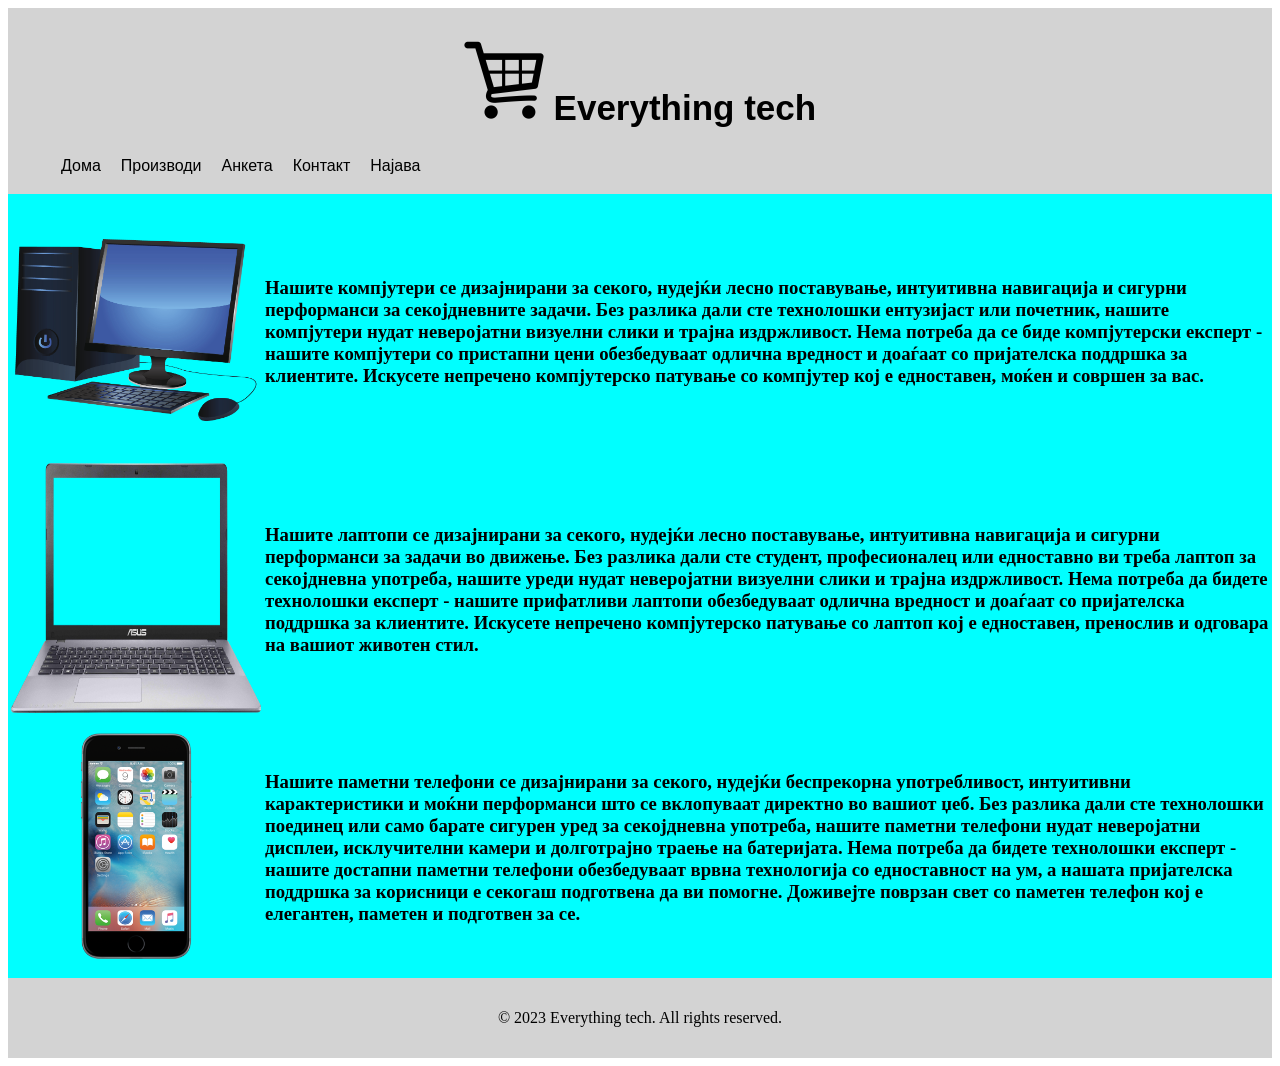
<file: index.html>
<!DOCTYPE html>

<head>
<meta charset="UTF-8">
<link rel="stylesheet" type="text/css" href="style.css">
<link rel="icon" type="image/png" href="logo.png">
<title>
Дома
</title>
<script src="https://ajax.googleapis.com/ajax/libs/jquery/3.7.1/jquery.min.js"></script>
</head>
<body>
    <section id="header">
        <div>
            <h1 id="title">
            <img src="cart.png" alt="logo" width="80" height="80">
           Everything tech
            </h1>
        </div>
            <div>
            <ul id="meni">
                <li>
                    <a href="index.html" class="open" id="logo">Дома</a>
                </li>
                <li>
                    <a href="products.html">Производи</a>
                </li>
                <li>
                    <a href="survey.html">Анкета</a>
                </li>
                <li>
                    <a href="contact.html">Контакт</a>
                </li>
                <li>
                    <a href="login.html">Најава</a>
                </li>
            </ul>
        </div>
    </section>
    <section id="body">
        <div>
            <table id="tabela">
                <tr>
                    <td>
                        <img src="pc.png" alt="proizvod1" height="250px" width="250px">
                    </td>
                    <td>
                        <h3>Нашите компјутери се дизајнирани за секого, нудејќи лесно поставување, интуитивна навигација и сигурни перформанси за секојдневните задачи. Без разлика дали сте технолошки ентузијаст или почетник, нашите компјутери нудат неверојатни визуелни слики и трајна издржливост. Нема потреба да се биде компјутерски експерт - нашите компјутери со пристапни цени обезбедуваат одлична вредност и доаѓаат со пријателска поддршка за клиентите. Искусете непречено компјутерско патување со компјутер кој е едноставен, моќен и совршен за вас.</h3>
                    </td>
                </tr>
                <tr>
                    <td>
                        <img src="laptop.png" alt="prozivod2" height="250px" width="250px">
                    </td>
                    <td>
                        <h3>Нашите лаптопи се дизајнирани за секого, нудејќи лесно поставување, интуитивна навигација и сигурни перформанси за задачи во движење. Без разлика дали сте студент, професионалец или едноставно ви треба лаптоп за секојдневна употреба, нашите уреди нудат неверојатни визуелни слики и трајна издржливост. Нема потреба да бидете технолошки експерт - нашите прифатливи лаптопи обезбедуваат одлична вредност и доаѓаат со пријателска поддршка за клиентите. Искусете непречено компјутерско патување со лаптоп кој е едноставен, пренослив и одговара на вашиот животен стил.</h3>
                    </td>
                </tr>
                <tr>
                    <td>
                        <img src="phone.png" alt="proizvod3" height="250 px" width="250px">
                    </td>
                    <td>
                        <h3>Нашите паметни телефони се дизајнирани за секого, нудејќи беспрекорна употребливост, интуитивни карактеристики и моќни перформанси што се вклопуваат директно во вашиот џеб. Без разлика дали сте технолошки поединец или само барате сигурен уред за секојдневна употреба, нашите паметни телефони нудат неверојатни дисплеи, исклучителни камери и долготрајно траење на батеријата. Нема потреба да бидете технолошки експерт - нашите достапни паметни телефони обезбедуваат врвна технологија со едноставност на ум, а нашата пријателска поддршка за корисници е секогаш подготвена да ви помогне. Доживејте поврзан свет со паметен телефон кој е елегантен, паметен и подготвен за се.</h3>
                    </td>
                </tr>

            </table>
        </div>
    </section>
    <section id="footer">
        <div class="div">
            <p>&copy; 2023 Everything tech. All rights reserved.</p>
        </div>
    </section>
</body>
</file>
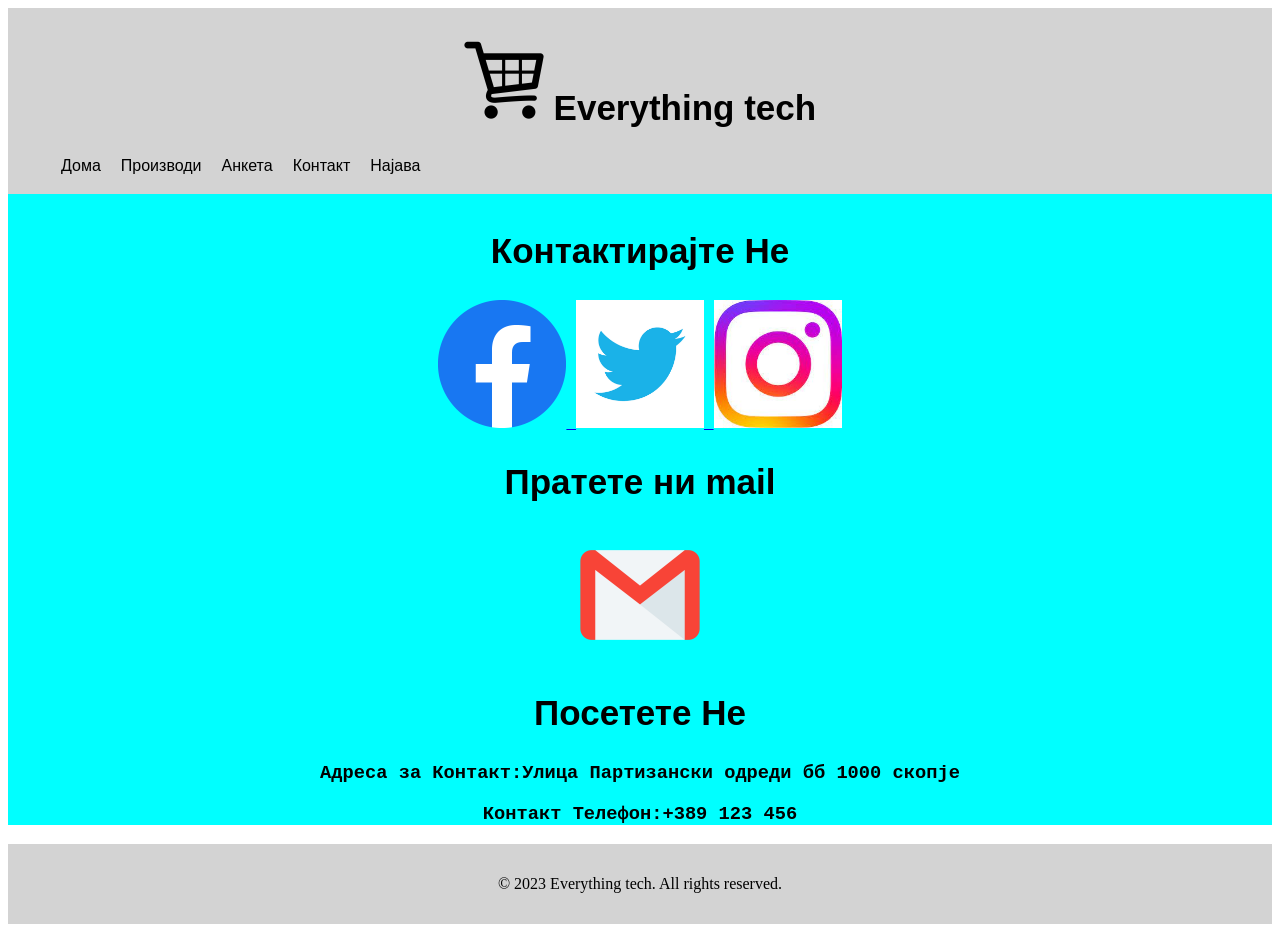
<file: contact.html>
<!DOCTYPE html>

<html>
<head>
    <meta charset="UTF-8">
    <link rel="stylesheet" type="text/css" href="style.css">
    <link rel="icon" type="image/png" href="logo.png">
    <title>
        Контакт
    </title>
    <script src="https://ajax.googleapis.com/ajax/libs/jquery/3.7.1/jquery.min.js"></script>
</head>
<body>
    <section id="header">
        <div>
            <h1 id="title">
            <img src="cart.png" alt="logo" width="80" height="80">
           Everything tech
            </h1>
        </div>
            <div>
            <ul id="meni">
                <li>
                    <a href="index.html" class="open" id="logo">Дома</a>
                </li>
                <li>
                    <a href="products.html">Производи</a>
                </li>
                <li>
                    <a href="survey.html">Анкета</a>
                </li>
                <li>
                    <a href="contact.html">Контакт</a>
                </li>
                <li>
                    <a href="login.html">Најава</a>
                </li>
            </ul>
        </div>
    </section>
    <section id="body">
        <div>
        <h1 id="title">
            Контактирајте Не
        </h1>
        </div>
        <div id="center">
            <a href="https://www.facebook.com/">
                <img src="facebook logo.png" height="128 px" width="128 px">
            </a>
            <a href="https://twitter.com/home">
                <img src="twitter logo.png" height="128 px" width="128 px">
            </a>
            <a href="https://www.instagram.com/">
                <img src="instagram logo.jpg" height="128 px" width="128 px">
            </a>
        </div>
        <div>
            <h1 id="title">
                Пратете ни mail
            </h1>
        </div>
        <div id="center">
            <a href="mailto:kstojanov28@gmail.com">
                <img src="mail.png" height="128px" width="128px">
            </a>
        </div>
        <div id>
            <h1 id="title">
                Посетете Не
            </h1>
        </div>
        <div>
            <h3 id="center">
                Адреса за Контакт:Улица Партизански одреди бб 1000 скопје
            </h3>
        </div>
        <div>
            <h3 id="center">
                Контакт Телефон:+389 123 456
            </h3>
        </div>
    </section>
</section>
<section id="footer">
    <div class="div">
        <p>&copy; 2023 Everything tech. All rights reserved.</p>
    </div>
</section>
</body>

</html>
</file>
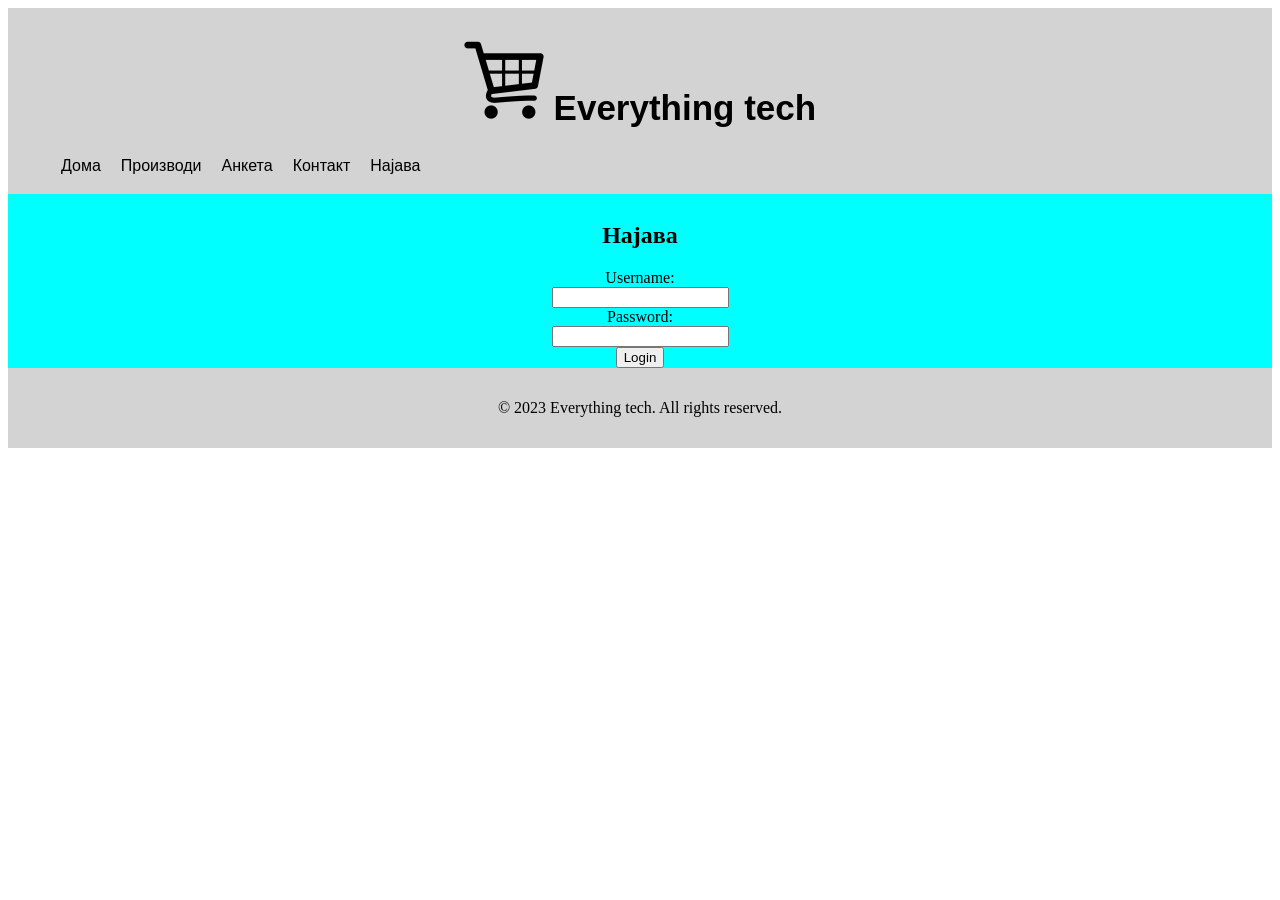
<file: login.html>
<!DOCTYPE html>

<html>
<head>
    <meta charset="UTF-8">
    <link rel="stylesheet" type="text/css" href="style.css">
    <link rel="icon" type="image/png" href="logo.png">
    <title>
        Најава
    </title>
    <script src="https://ajax.googleapis.com/ajax/libs/jquery/3.7.1/jquery.min.js"></script>
</head>
<body>
    <section id="header">
        <div>
            <h1 id="title">
            <img src="cart.png" alt="logo" width="80" height="80">
           Everything tech
            </h1>
        </div>
            <div>
            <ul id="meni">
                <li>
                    <a href="index.html" class="open" id="logo">Дома</a>
                </li>
                <li>
                    <a href="products.html">Производи</a>
                </li>
                <li>
                    <a href="survey.html">Анкета</a>
                </li>
                <li>
                    <a href="contact.html">Контакт</a>
                </li>
                <li>
                    <a href="login.html">Најава</a>
                </li>
            </ul>
        </div>
    </section>
    <section id="body">
        <form id="form">
            <h2>Најава</h2>
            <label for="username">Username:</label>
            <input type="text" id="username" name="username" required>
        
            <label for="password">Password:</label>
            <input type="password" id="password" name="password" required>
        
            <button type="button" onclick="login()">Login</button>
        </form>
    </section>
    <section id="footer">
        <div class="div">
            <p>&copy; 2023 Everything tech. All rights reserved.</p>
        </div>
    </section>
    <script src="script.js" defer></script>
    </body>
    </html>
</file>
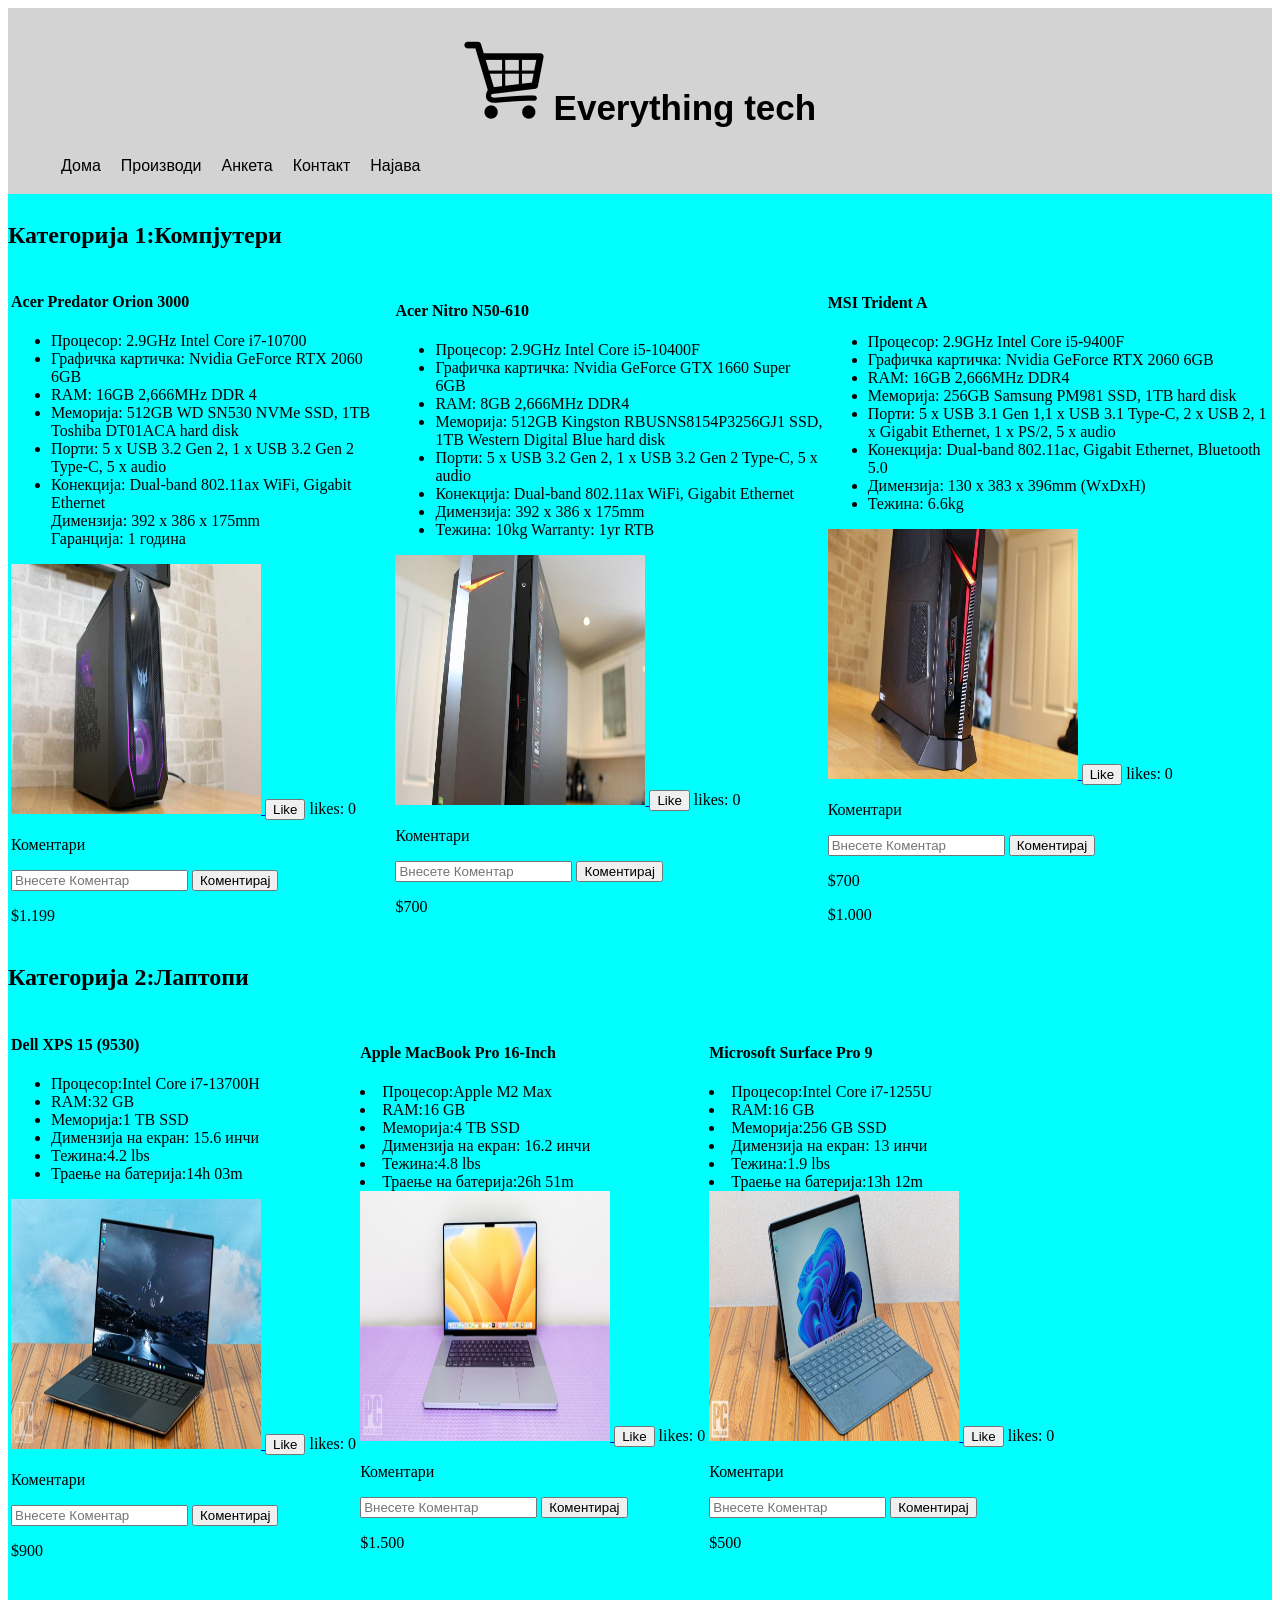
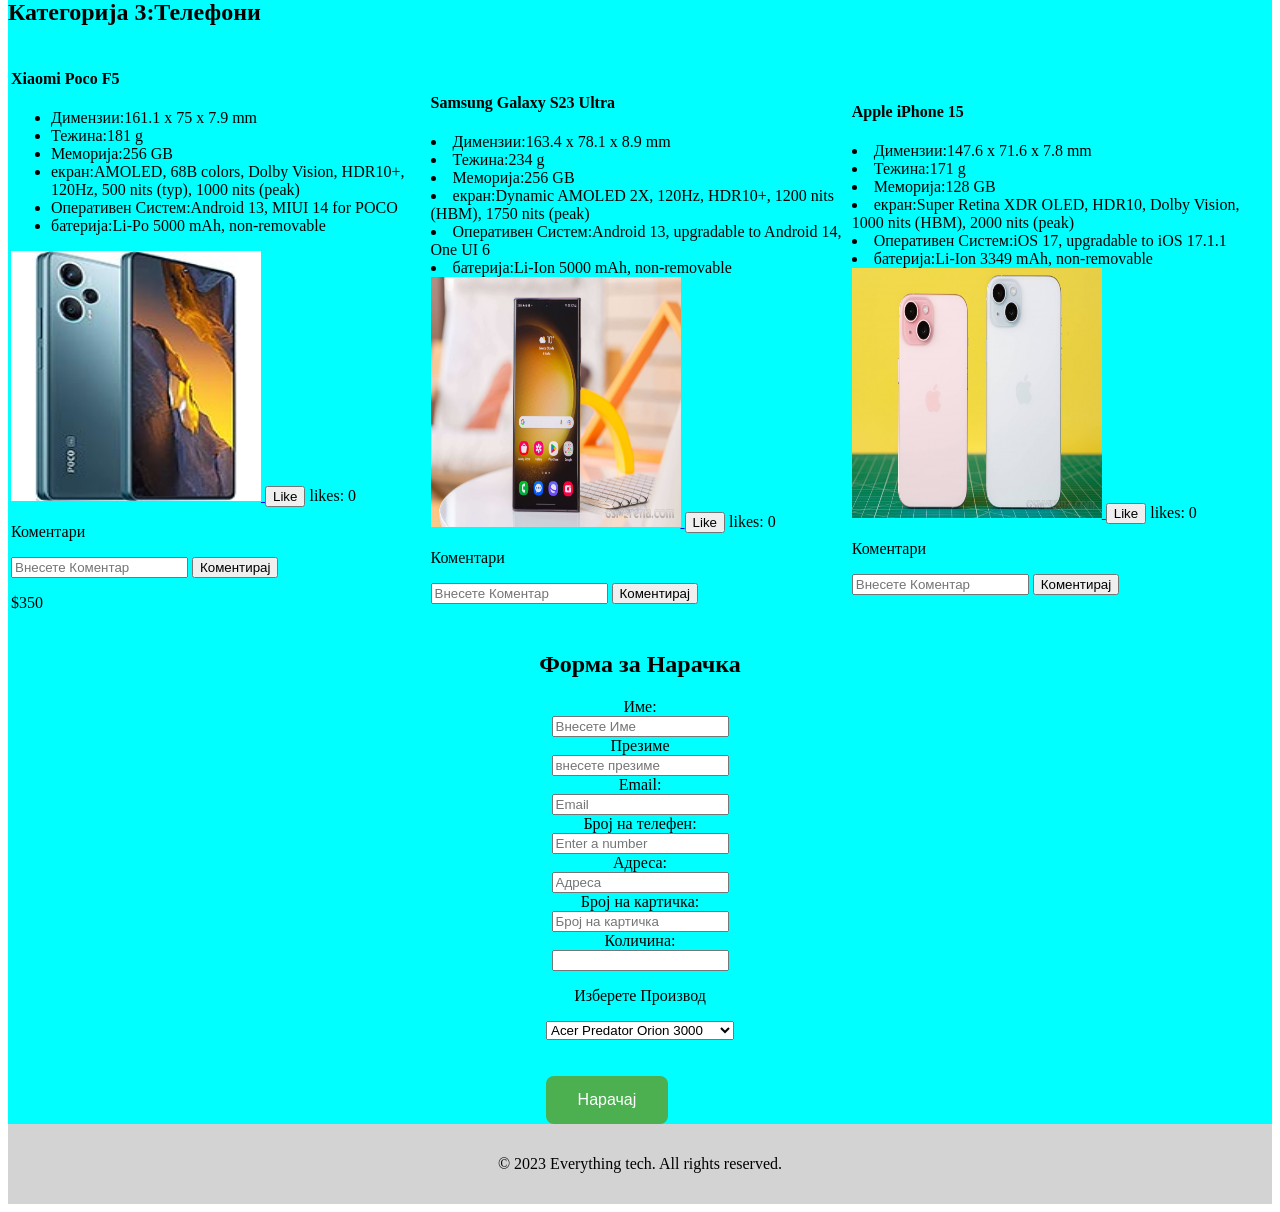
<file: products.html>
<!DOCTYPE html>
<html>
<head>
    <meta charset="UTF-8">
    <link rel="stylesheet" type="text/css" href="style.css">
    <link rel="icon" type="image/png" href="logo.png">
    <title>Производи</title>
    <script src="https://ajax.googleapis.com/ajax/libs/jquery/3.7.1/jquery.min.js"></script>
</head>
<body>
    <section id="header">
        <div>
            <h1 id="title">
            <img src="cart.png" alt="logo" width="80" height="80">
           Everything tech
            </h1>
        </div>
            <div>
            <ul id="meni">
                <li>
                    <a href="index.html" class="open" id="logo">Дома</a>
                </li>
                <li>
                    <a href="products.html">Производи</a>
                </li>
                <li>
                    <a href="survey.html">Анкета</a>
                </li>
                <li>
                    <a href="contact.html">Контакт</a>
                </li>
                <li>
                    <a href="login.html">Најава</a>
                </li>
            </ul>
        </div>
    </section>
    <section id="body">
        <div id="k1">
            <h1>Категорија 1:Компјутери</h1>
            <table>
                <tr>
                    <td>
                        <h4>Acer Predator Orion 3000</h4>
                        <ul>
                            <li>Процесор: 2.9GHz Intel Core i7-10700</li>
                            <li>Графичка картичка: Nvidia GeForce RTX 2060 6GB</li>
                            <li>RAM: 16GB 2,666MHz DDR 4</li>
                            <li>Меморија: 512GB WD SN530 NVMe SSD, 1TB Toshiba DT01ACA hard disk</li>
                            <li>Порти: 5 x USB 3.2 Gen 2, 1 x USB 3.2 Gen 2 Type-C, 5 x audio</li>
                            <li>Конекција: Dual-band 802.11ax WiFi, Gigabit Ethernet<br>                    
                            Димензија: 392 x 386 x 175mm<br>
                            Гаранција: 1 година<br>
                            </li>
                        </ul>
                        <a href="https://www.techadvisor.com/article/721920/acer-predator-orion-3000-review.html">
                            <img src="pc1.jpg" height="250px" width="250px">
                        </a>
                        <button onclick="likeProduct('AcerPredatorOrion3000')">Like</button>
                        <span id="likeCounter-AcerPredatorOrion3000">likes: 0</span>
                        <p>Коментари</p>
                        <input type="text" id="comment-AcerPredatorOrion3000" placeholder="Внесете Коментар">
                        <button onclick="addComment('AcerPredatorOrion3000')">Коментирај</button>
                        <div id="comments-AcerPredatorOrion3000"></div>
                        <p>$1.199</p>
                    </td>
                    <td>
                        <h4>Acer Nitro N50-610</h4>
                        <ul>
                            <li>Процесор: 2.9GHz Intel Core i5-10400F<br></li>
                            <li>Графичка картичка: Nvidia GeForce GTX 1660 Super 6GB</li>
                            <li>RAM: 8GB 2,666MHz DDR4</li>
                            <li>Меморија: 512GB Kingston RBUSNS8154P3256GJ1 SSD, 1TB Western Digital Blue hard disk</li>
                            <li>Порти: 5 x USB 3.2 Gen 2, 1 x USB 3.2 Gen 2 Type-C, 5 x audio</li>
                            <li>Конекција: Dual-band 802.11ax WiFi, Gigabit Ethernet</li>
                            <li>Димензија: 392 x 386 x 175mm</li>
                            <li>Тежина: 10kg Warranty: 1yr RTB</li>
                        </ul>
                        <a href="https://www.techadvisor.com/article/721744/acer-nitro-n50-610-review.html">
                            <img src="pc2.jpg" height="250px" width="250px">
                        </a>
                        <button onclick="likeProduct('AcerNitroN50-610')">Like</button>
                        <span id="likeCounter-AcerNitroN50-610">likes: 0</span>
                        <p>Коментари</p>
                        <input type="text" id="comment-AcerNitroN50-610" placeholder="Внесете Коментар">
                        <button onclick="addComment('AcerNitroN50-610')">Коментирај</button>
                        <div id="comments-AcerNitroN50-610"></div>
                        <p>$700</p>
                    </td>
                    <td>
                        <h4>MSI Trident A</h4>
                        <ul>
                            <li>Процесор: 2.9GHz Intel Core i5-9400F</li>
                            <li>Графичка картичка: Nvidia GeForce RTX 2060 6GB</li>
                            <li>RAM: 16GB 2,666MHz DDR4</li>
                            <li>Меморија: 256GB Samsung PM981 SSD, 1TB hard disk</li>
                            <li>Порти: 5 x USB 3.1 Gen 1,1 x USB 3.1 Type-C, 2 x USB 2, 1 x Gigabit Ethernet, 1 x PS/2, 5 x audio</li>
                            <li>Конекција: Dual-band 802.11ac, Gigabit Ethernet, Bluetooth 5.0</li>
                            <li>Димензија: 130 x 383 x 396mm (WxDxH)</li>
                            <li>Тежина: 6.6kg</li>
                        </ul>
                        <a href="https://www.techadvisor.com/article/720770/msi-trident-a-9th-review.html">
                            <img src="pc3.jpg" height="250px" width="250px">
                        </a>
                        <button onclick="likeProduct('MSITridentA')">Like</button>
                        <span id="likeCounter-MSITridentA">likes: 0</span>
                        <p>Коментари</p>
                        <input type="text" id="comment-MSITridentA" placeholder="Внесете Коментар">
                        <button onclick="addComment('MSITridentA')">Коментирај</button>
                        <div id="comments-MSITridentA"></div>
                        <p>$700</p>
                        <p>$1.000</p>
                    </td>
                </tr>
            </table>
        </div>
        <h1>Категорија 2:Лаптопи</h1>
        <div id="k2">
            <table>
                <tr>
                    <td>
                        <h4>Dell XPS 15 (9530) </h4>
                        <ul>
                            <li>
                                Процесор:Intel Core i7-13700H
                            </li>
                            <li>
                                RAM:32 GB
                            </li>
                            <li>
                                Меморија:1 TB SSD
                            </li>
                            <li>
                                Димензија на екран:	15.6 инчи
                            </li>
                            <li>
                                Тежина:4.2 lbs
                            </li>
                            <li>
                                Траење на батерија:14h 03m
                            </li>
                        </ul>
                        <a href="https://www.pcmag.com/reviews/dell-xps-15-9530-2023">
                            <img src="laptop1.jpg" height="250 px" width="250px">

                        </a>
                        <button onclick="likeProduct('DellXPS15(9530)')">Like</button>
                        <span id="likeCounter-DellXPS15(9530)">likes: 0</span>
                        <p>Коментари</p>
                        <input type="text" id="comment-DellXPS15(9530)" placeholder="Внесете Коментар">
                        <button onclick="addComment('DellXPS15(9530)')">Коментирај</button>
                        <div id="comments-DellXPS15(9530)"></div>
                        <p>$900</p>
                    </td>
                    <td>
                        <h4>Apple MacBook Pro 16-Inch</h4>
                        <li>
                            Процесор:Apple M2 Max
                        </li>
                        <li>
                            RAM:16 GB
                        </li>
                        <li>
                            Меморија:4 TB SSD
                        </li>
                        <li>
                            Димензија на екран:	16.2 инчи
                        </li>
                        <li>
                            Тежина:4.8 lbs
                        </li>
                        <li>
                            Траење на батерија:26h 51m
                        </li>
                    </ul>
                    <a href="https://www.pcmag.com/reviews/apple-macbook-pro-16-inch-2023-m2-max">
                        <img src="laptop2.jpg" height="250 px" width="250px">

                    </a>
                    <button onclick="likeProduct('AppleMacBookPro16-Inch')">Like</button>
                        <span id="likeCounter-AppleMacBookPro16-Inch">likes: 0</span>
                        <p>Коментари</p>
                        <input type="text" id="comment-AppleMacBookPro16-Inch" placeholder="Внесете Коментар">
                        <button onclick="addComment('AppleMacBookPro16-Inch')">Коментирај</button>
                        <div id="comments-AppleMacBookPro16-Inch"></div>
                    <p>$1.500</p>
                    </td>
                    <td>
                        <h4>Microsoft Surface Pro 9</h4>
                        <li>
                            Процесор:Intel Core i7-1255U

                        </li>
                        <li>
                            RAM:16 GB
                        </li>
                        <li>
                            Меморија:256 GB SSD
                        </li>
                        <li>
                            Димензија на екран:	13 инчи
                        </li>
                        <li>
                            Тежина:1.9 lbs
                        </li>
                        <li>
                            Траење на батерија:13h 12m
                        </li>
                    </ul>
                    <a href="https://www.pcmag.com/reviews/microsoft-surface-pro-9-intel">
                        <img src="laptop3.jpg" height="250 px" width="250px">

                    </a>
                    <button onclick="likeProduct('IntelCorei7-1255U')">Like</button>
                        <span id="likeCounter-IntelCorei7-1255U">likes: 0</span>
                        <p>Коментари</p>
                        <input type="text" id="comment-IntelCorei7-1255U" placeholder="Внесете Коментар">
                        <button onclick="addComment('IntelCorei7-1255U')">Коментирај</button>
                        <div id="comments-IntelCorei7-1255U"></div>
                    <p>$500</p>
                    
                    </td>
                </tr>
            </table>
        </div>
        <div id="k3">
            <h1>Категорија 3:Телефони</h1>
            <table>
                <tr>
                    <td>
                        <h4>Xiaomi Poco F5</h4>
                        <ul>
                            <li>
                                Димензии:161.1 x 75 x 7.9 mm
                            </li>
                            <li>
                                Тежина:181 g
                            </li>
                            <li>
                                Меморија:256 GB
                            </li>
                            <li>
                                екран:AMOLED, 68B colors, Dolby Vision, HDR10+, 120Hz, 500 nits (typ), 1000 nits (peak)
                            </li>
                            <li>
                                Оперативен Систем:Android 13, MIUI 14 for POCO
                            </li>
                            <li>
                                батерија:Li-Po 5000 mAh, non-removable
                            </li>
                        </ul>
                        <a href="https://www.gsmarena.com/xiaomi_poco_f5-12258.php">
                            <img src="phone1.jpg" height="250 px" width="250px">

                        </a>
                        <button onclick="likeProduct('XiaomiPocoF5')">Like</button>
                        <span id="likeCounter-XiaomiPocoF5">likes: 0</span>
                        <p>Коментари</p>
                        <input type="text" id="comment-XiaomiPocoF5" placeholder="Внесете Коментар">
                        <button onclick="addComment('XiaomiPocoF5')">Коментирај</button>
                        <div id="comments-XiaomiPocoF5"></div>
                        <p>$350</p>
                    </td>
                    <td>
                        <h4>Samsung Galaxy S23 Ultra</h4>
                        <li>
                            Димензии:163.4 x 78.1 x 8.9 mm
                        </li>
                        <li>
                            Тежина:234 g
                        </li>
                        <li>
                            Меморија:256 GB
                        </li>
                        <li>
                            екран:Dynamic AMOLED 2X, 120Hz, HDR10+, 1200 nits (HBM), 1750 nits (peak)
                        </li>
                        <li>
                            Оперативен Систем:Android 13, upgradable to Android 14, One UI 6
                        </li>
                        <li>
                            батерија:Li-Ion 5000 mAh, non-removable
                    </ul>
                    <a href="https://www.gsmarena.com/samsung_galaxy_s23_ultra_long_term-review-2626.php">
                        <img src="phone2.jpg" height="250 px" width="250px">

                    </a>
                    <button onclick="likeProduct('SamsungGalaxyS23Ultra')">Like</button>
                        <span id="likeCounter-SamsungGalaxyS23Ultra">likes: 0</span>
                        <p>Коментари</p>
                        <input type="text" id="comment-SamsungGalaxyS23Ultra" placeholder="Внесете Коментар">
                        <button onclick="addComment('SamsungGalaxyS23Ultra')">Коментирај</button>
                        <div id="comments-SamsungGalaxyS23Ultra"></div>
                    </td>
                    <td>
                        <h4>Apple iPhone 15</h4>
                        <li>
                            Димензии:147.6 x 71.6 x 7.8 mm
                        </li>
                        <li>
                            Тежина:171 g
                        </li>
                        <li>
                            Меморија:128 GB
                        </li>
                        <li>
                            екран:Super Retina XDR OLED, HDR10, Dolby Vision, 1000 nits (HBM), 2000 nits (peak)
                        </li>
                        <li>
                            Оперативен Систем:iOS 17, upgradable to iOS 17.1.1
                        </li>
                        <li>
                            батерија:Li-Ion 3349 mAh, non-removable
                    </ul>
                    <a href="https://www.gsmarena.com/apple_iphone_15-review-2619.php">
                        <img src="phone3.jpg" height="250 px" width="250px">

                    </a>
                    <button onclick="likeProduct('AppleiPhone15')">Like</button>
                        <span id="likeCounter-AppleiPhone15">likes: 0</span>
                        <p>Коментари</p>
                        <input type="text" id="comment-AppleiPhone15" placeholder="Внесете Коментар">
                        <button onclick="addComment('AppleiPhone15')">Коментирај</button>
                        <div id="comments-AppleiPhone15"></div>
                    </td>
                </tr>
            </table>
        </div>
        <div>
            <h1 id="form">Форма за Нарачка</h1>
            <form action="order">
                <div id="form">
                    <label for="ime">Име:</label>
                    <input type="text" placeholder="Внесете Име" required>
                </div>
                <div id="form">
                    <label for="prezime">Презиме</label>
                    <input type="text" placeholder="внесете презиме">
                </div>
                    <div id="form">
                        <label for="email">Email:</label>
                        <input type="email" placeholder="Email" required pattern="[a-zA-Z0-9._%+-]+@[a-zA-Z0-9.-]+\.[a-zA-Z]{2,}">
                    </div>
                    <div id="form">
                        <label for="tel">Број на телефен:</label>
                        <input type="tel" placeholder="Enter a number" pattern="[0-9]*" inputmode="numeric" required>
                    </div>
                    <div id="form">
                        <label for="adresa">Адреса:</label>
                        <input type="text" placeholder="Адреса" required>
                    </div>
                    <div id="form">
                        <label for="broj">Број на картичка:</label>
                        <input type="text" placeholder="Број на картичка" required>
                        <div id="form">
                        <label for="kolicina">Количина:</label>
                        <input type="number" required>
                        </div>
                    </div>
                    <div id="form">
                        <p>
                            Изберете Производ
                        </p>
                        <label for="Производ" Изберете производ></label>
                        <select id="proizvodi" name="p">
                            <option value="Acer Predator Orion 3000">Acer Predator Orion 3000</option>
                            <option value="Acer Nitro N50-610">Acer Nitro N50-610</option>
                            <option value="MSI Trident A">MSI Trident A</option>
                            <option value="Dell XPS 15 (9530)">Dell XPS 15 (9530)</option>
                            <option value="Apple MacBook Pro 16-Inch">Apple MacBook Pro 16-Inch</option>
                            <option value="Microsoft Surface Pro 9">Microsoft Surface Pro 9</option>
                            <option value="Xiaomi Poco F5">Xiaomi Poco F5</option>
                            <option value="Samsung Galaxy S23 Ultra">Samsung Galaxy S23 Ultra</option>
                            <option value="Apple iPhone 15">Apple iPhone 15</option>
                        </select>
                    </div>
                    <div>
                        <br><br>
                        <button type="submit" class="button">Нарачај</button>
                    </div>
        </div>
    </form>
        </section>
        <section id="footer">
            <div class="div">
                <p>&copy; 2023 Everything tech. All rights reserved.</p>
            </div>
        </section>
    <script src="script.js" defer></script>
</body>
</html>
</file>
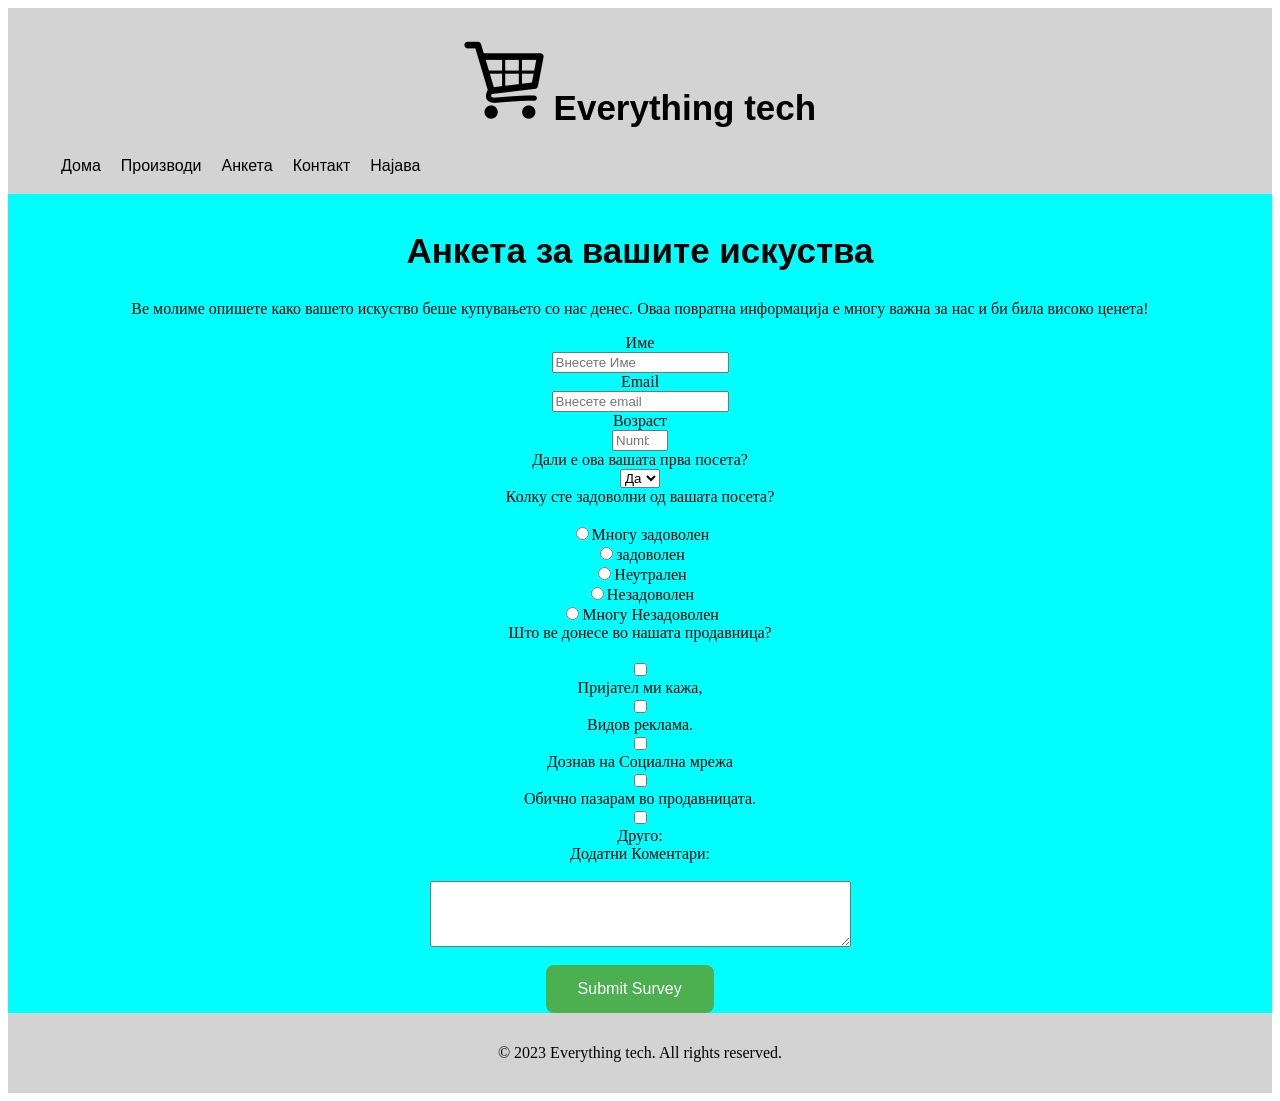
<file: survey.html>
<!DOCTYPE html>
<html>
<head>
    <meta charset="UTF-8">
    <link rel="stylesheet" type="text/css" href="style.css">
    <link rel="icon" type="image/png" href="logo.png">
    <script src="https://ajax.googleapis.com/ajax/libs/jquery/3.7.1/jquery.min.js"></script>
    <title>
    Анкета
    </title>
    </head>
    <body>
      <section id="header">
        <div>
            <h1 id="title">
            <img src="cart.png" alt="logo" width="80" height="80">
           Everything tech
            </h1>
        </div>
            <div>
            <ul id="meni">
                <li>
                    <a href="index.html" class="open" id="logo">Дома</a>
                </li>
                <li>
                    <a href="products.html">Производи</a>
                </li>
                <li>
                    <a href="survey.html">Анкета</a>
                </li>
                <li>
                    <a href="contact.html">Контакт</a>
                </li>
                <li>
                    <a href="login.html">Најава</a>
                </li>
            </ul>
        </div>
    </section>
        <section id="body">
            <div>
                <h1 id="title">Анкета за вашите искуства</h1>
                <p id="form">Ве молиме опишете како вашето искуство беше купувањето со нас денес. Оваа повратна информација е многу важна за нас и би била високо ценета!</p></div>
                
                <form action="submit-survey-form" id="survey-form">
                  
                  <div class="form">
                  <div id="form">
                  <label id="name-label" for="name">Име</label>
                  <input type="text" id="name" placeholder="Внесете Име" required>
                  </div>
                  
                  <div id="form">
                  <label id="email-label" for="email">Email</label>
                  <input type="email" id="email" placeholder="Внесете email" required>
                  </div>
                  
                  <div id="form">
                  <label id="number-label" for="number">Возраст</label>
                  <input type="number" id="number" min="1" max="100" placeholder="Number">
                  </div>
                  
                  <div id="form">
                    <label for="dropdown">Дали е ова вашата прва посета?</label>
                  <select id="dropdown">
                  <option value="Да">Да</option>
                  <option value="Не">Не</option>
                    </select>
                  </div>
                  
                  <div id="form">
                  <label for="satisfaction">Колку сте задоволни од вашата посета?</label><br>
                  <label for="very satisfied"> 
                  <input id="very-satisifed" type="radio" name="satisfaction" value="Многу задоволен">Многу задоволен
                </label>
                  <label for="satisfied"> 
                  <input id="satisifed" type="radio" name="satisfaction" value="задоволен">задоволен
                </label>
                  <label for="neutral"> 
                  <input id="neutral" type="radio" name="satisfaction" value="Неутрален">Неутрален
                </label>
                  <label for="dissatisfied"> 
                  <input id="dissatisifed" type="radio" name="satisfaction" value="Незадоволен">Незадоволен
                </label>
                  <label for="very dissatisfied"> 
                  <input id="very-dissatisifed" type="radio" name="satisfaction" value="Многу Незадоволен">Многу Незадоволен
                </label>
                  </div>
                  
                  <div id="form">
                <label for="reason">Што ве донесе во нашата продавница?</label><br>
                <input type="checkbox" name="reason1" value="Пријател"> Пријател ми кажа,<br>
                <input type="checkbox" name="reason2" value="реклама"> Видов реклама.<br>
                <input type="checkbox" name="reason3" value="Социална мреќа"> Дознав на Социална мрежа<br>
                <input type="checkbox" name="reason4" value="посетител"> Обично пазарам во продавницата.<br>
                <input type="checkbox" name="reason5" value="друго"> Друго:<br>
                  </div>
                  
                  <div id="form">
                 <label for="comment">Додатни Коментари:</label><br>
                 <textarea rows="4" cols="50" name="Коментари" form="usrform">
                </textarea>
                  </div><br>
                    
                  
                    <button class="button" type="submit">Submit Survey</button>
                  
                  </div>
                  
                </form>
            </section>
    <section id="footer">
        <div class="div">
            <p>&copy; 2023 Everything tech. All rights reserved.</p>
        </div>
    </section>
    </body>
</html>
</file>
<file: style.css>
#header{background-color: lightgrey;padding: 3px;}
#meni{display: flex;align-items: left;justify-content:left;list-style: none;}
#meni li{padding: 0 10px;}
#meni li a{text-decoration: none;font-size: medium;color: black;font-weight: 500;font-family:'Trebuchet MS', 'Lucida Sans Unicode', 'Lucida Grande', 'Lucida Sans', Arial, sans-serif}
#meni a:hover{color: blue;}
#ime{margin-left: 500px;font-family:'Lucida Sans', 'Lucida Sans Regular', 'Lucida Grande', 'Lucida Sans Unicode', Geneva, Verdana, sans-serif}
.div{text-align: center;background-color: lightgrey;padding: 15px;}
#body{background-color: aqua;padding-top: 8px;}
#form {
    display: flex;
    flex-direction: column;
    align-items: center;
    justify-content: center;
}
#naslovna{text-align: center;font-family:Verdana, Geneva, Tahoma, sans-serif}
.button {
    background-color: #4CAF50;
    border: none;
    color: white;
    padding: 15px 32px;
    text-align: center;
    text-decoration: none;
    display: inline-block;
    font-size: 16px;
    transition-duration: 0.4s;
    cursor: pointer;
    border-radius: 8px;
    margin-left: 42vw;
}
#title {
    font-family: 'Questrial', sans-serif;
    font-size: 35px; 
    text-align: center;
  }
  #center{text-align: center;
          font-family: 'Courier New', Courier, monospace;
}
</file>
